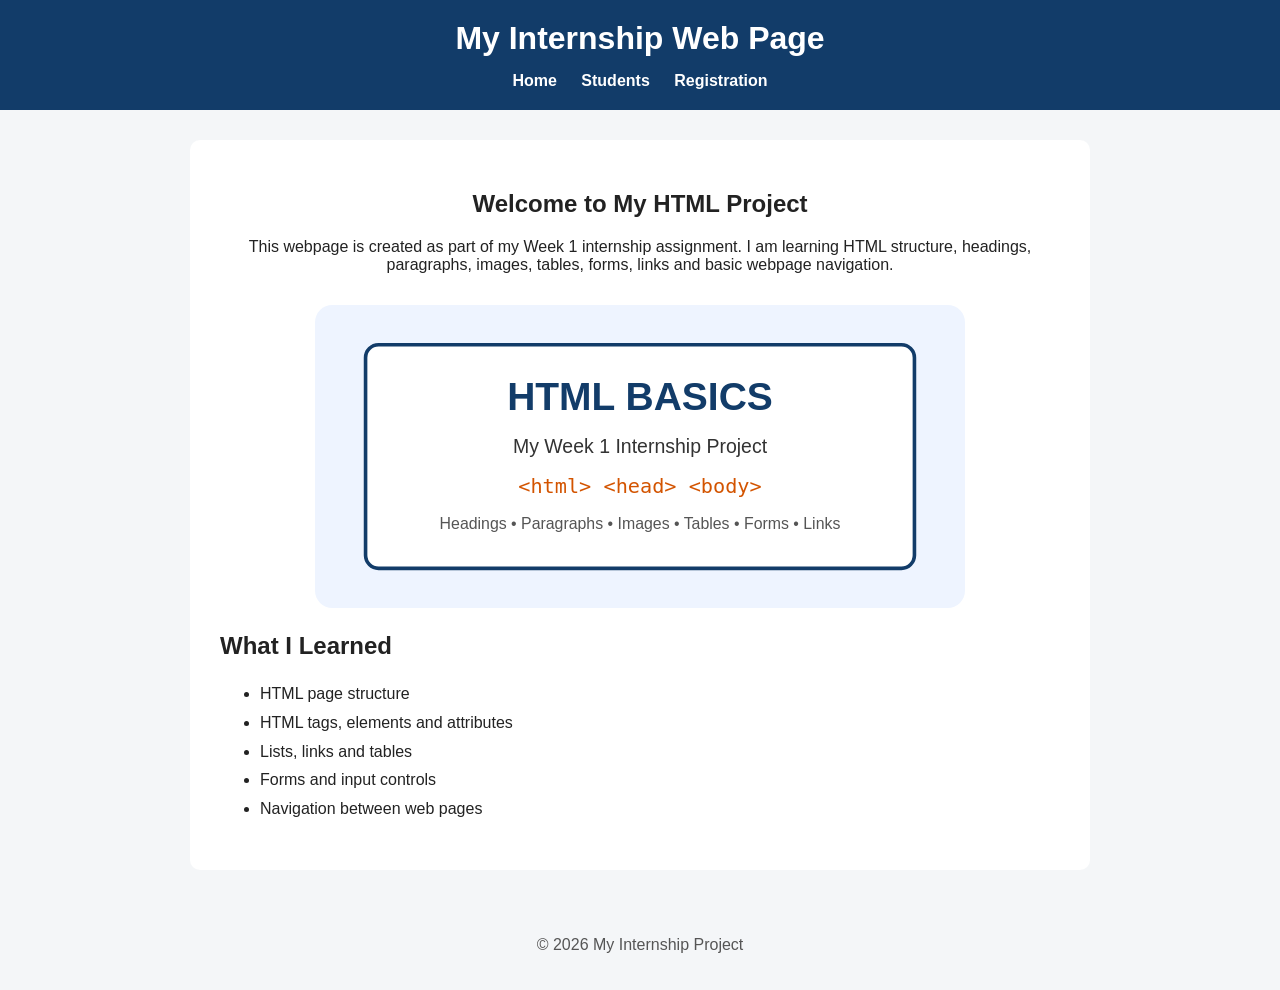
<file: index.html>
<!DOCTYPE html>
<html lang="en">
<head>
    <meta charset="UTF-8">
    <meta name="viewport" content="width=device-width, initial-scale=1.0">
    <title>Home - HTML Basics</title>
    <link rel="stylesheet" href="css/style.css">
</head>
<body>
    <header>
        <h1>My Internship Web Page</h1>
        <nav>
            <a href="index.html">Home</a>
            <a href="students.html">Students</a>
            <a href="register.html">Registration</a>
        </nav>
    </header>

    <main>
        <section class="hero">
            <h2>Welcome to My HTML Project</h2>
            <p>
                This webpage is created as part of my Week 1 internship assignment.
                I am learning HTML structure, headings, paragraphs, images, tables,
                forms, links and basic webpage navigation.
            </p>

            <img src="images/html-project.svg"
                 alt="HTML project illustration"
                 class="project-image">
        </section>

        <section>
            <h2>What I Learned</h2>
            <ul>
                <li>HTML page structure</li>
                <li>HTML tags, elements and attributes</li>
                <li>Lists, links and tables</li>
                <li>Forms and input controls</li>
                <li>Navigation between web pages</li>
            </ul>
        </section>
    </main>

    <footer>
        <p>&copy; 2026 My Internship Project</p>
    </footer>
</body>
</html>
</file>
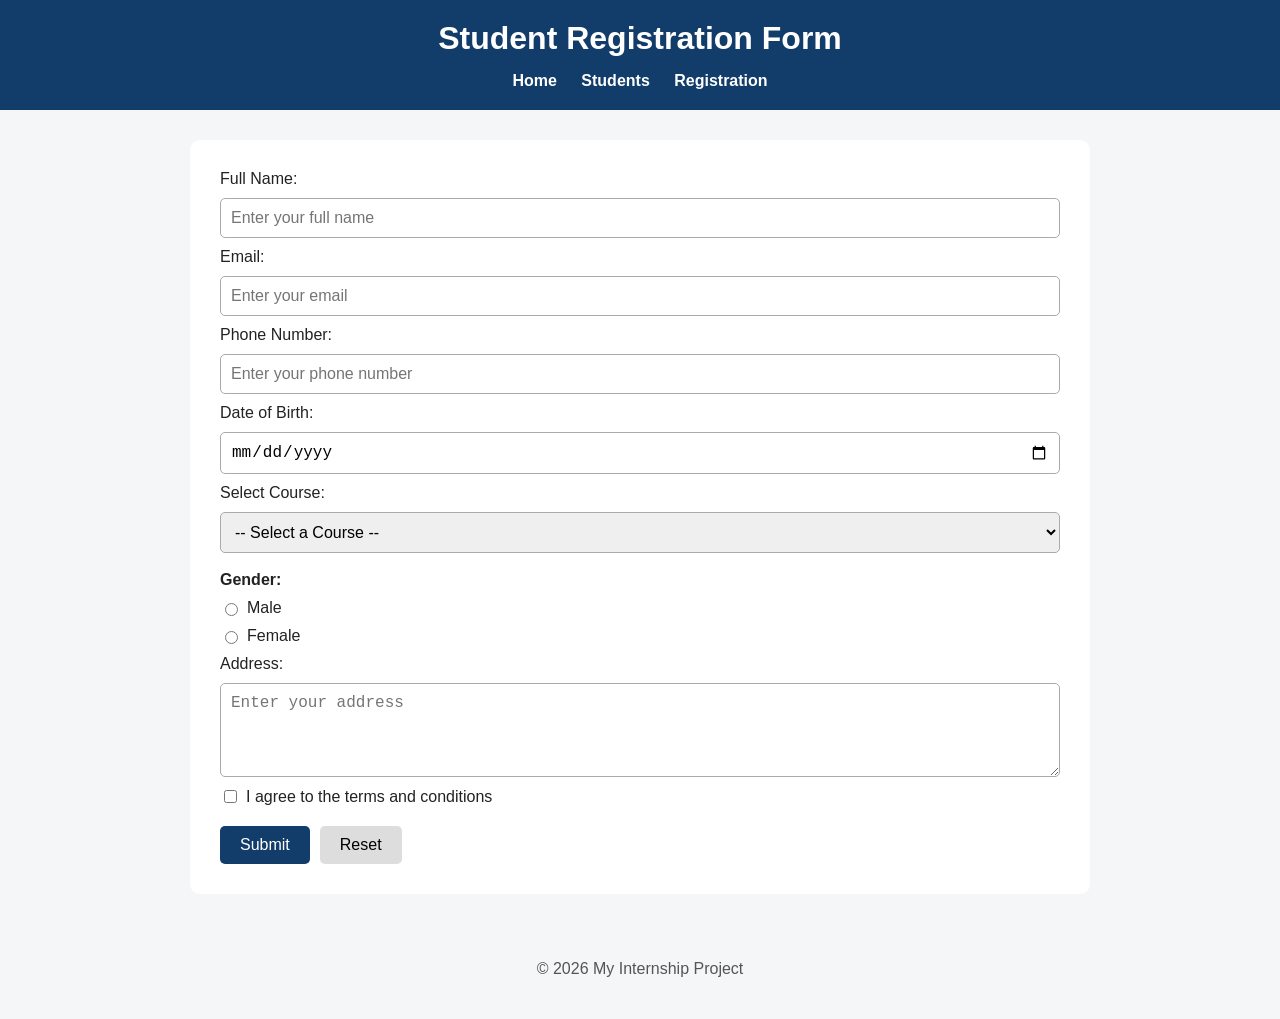
<file: register.html>
<!DOCTYPE html>
<html lang="en">
<head>
    <meta charset="UTF-8">
    <meta name="viewport" content="width=device-width, initial-scale=1.0">
    <title>Registration - HTML Basics</title>
    <link rel="stylesheet" href="css/style.css">
</head>
<body>
    <header>
        <h1>Student Registration Form</h1>
        <nav>
            <a href="index.html">Home</a>
            <a href="students.html">Students</a>
            <a href="register.html">Registration</a>
        </nav>
    </header>

    <main>
        <form action="#" method="post" class="registration-form">

            <label for="name">Full Name:</label>
            <input type="text" id="name" name="name"
                   placeholder="Enter your full name" required>

            <label for="email">Email:</label>
            <input type="email" id="email" name="email"
                   placeholder="Enter your email" required>

            <label for="phone">Phone Number:</label>
            <input type="tel" id="phone" name="phone"
                   placeholder="Enter your phone number">

            <label for="dob">Date of Birth:</label>
            <input type="date" id="dob" name="dob">

            <label for="course">Select Course:</label>
            <select id="course" name="course" required>
                <option value="">-- Select a Course --</option>
                <option value="html">HTML Basics</option>
                <option value="css">CSS Basics</option>
                <option value="javascript">JavaScript</option>
                <option value="python">Python</option>
            </select>

            <p>Gender:</p>
            <label class="inline">
                <input type="radio" name="gender" value="male"> Male
            </label>
            <label class="inline">
                <input type="radio" name="gender" value="female"> Female
            </label>

            <label for="message">Address:</label>
            <textarea id="message" name="address" rows="4"
                      placeholder="Enter your address"></textarea>

            <label class="inline">
                <input type="checkbox" name="terms" required>
                I agree to the terms and conditions
            </label>

            <div class="buttons">
                <button type="submit">Submit</button>
                <button type="reset">Reset</button>
            </div>
        </form>
    </main>

    <footer>
        <p>&copy; 2026 My Internship Project</p>
    </footer>
</body>
</html>
</file>
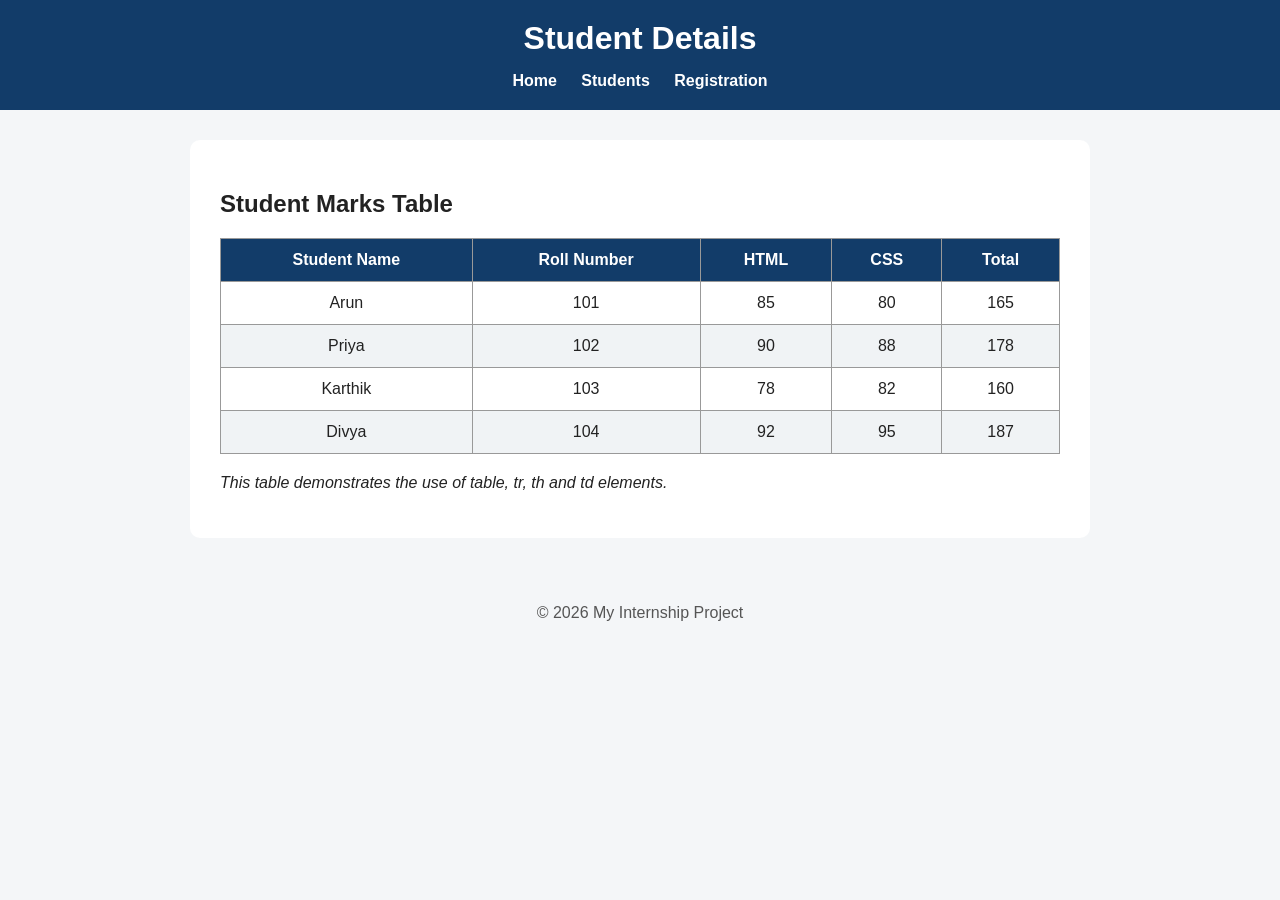
<file: students.html>
<!DOCTYPE html>
<html lang="en">
<head>
    <meta charset="UTF-8">
    <meta name="viewport" content="width=device-width, initial-scale=1.0">
    <title>Students - HTML Basics</title>
    <link rel="stylesheet" href="css/style.css">
</head>
<body>
    <header>
        <h1>Student Details</h1>
        <nav>
            <a href="index.html">Home</a>
            <a href="students.html">Students</a>
            <a href="register.html">Registration</a>
        </nav>
    </header>

    <main>
        <h2>Student Marks Table</h2>

        <table>
            <thead>
                <tr>
                    <th>Student Name</th>
                    <th>Roll Number</th>
                    <th>HTML</th>
                    <th>CSS</th>
                    <th>Total</th>
                </tr>
            </thead>

            <tbody>
                <tr>
                    <td>Arun</td>
                    <td>101</td>
                    <td>85</td>
                    <td>80</td>
                    <td>165</td>
                </tr>
                <tr>
                    <td>Priya</td>
                    <td>102</td>
                    <td>90</td>
                    <td>88</td>
                    <td>178</td>
                </tr>
                <tr>
                    <td>Karthik</td>
                    <td>103</td>
                    <td>78</td>
                    <td>82</td>
                    <td>160</td>
                </tr>
                <tr>
                    <td>Divya</td>
                    <td>104</td>
                    <td>92</td>
                    <td>95</td>
                    <td>187</td>
                </tr>
            </tbody>
        </table>

        <p class="note">
            This table demonstrates the use of table, tr, th and td elements.
        </p>
    </main>

    <footer>
        <p>&copy; 2026 My Internship Project</p>
    </footer>
</body>
</html>
</file>
<file: css/style.css>
* {
    box-sizing: border-box;
}

body {
    margin: 0;
    font-family: Arial, sans-serif;
    background: #f4f6f8;
    color: #222;
}

header {
    background: #123c69;
    color: white;
    padding: 20px;
    text-align: center;
}

header h1 {
    margin: 0 0 15px;
}

nav a {
    color: white;
    text-decoration: none;
    margin: 0 10px;
    font-weight: bold;
}

nav a:hover {
    text-decoration: underline;
}

main {
    width: 90%;
    max-width: 900px;
    margin: 30px auto;
    background: white;
    padding: 30px;
    border-radius: 10px;
}

.hero {
    text-align: center;
}

.project-image {
    width: 100%;
    max-width: 650px;
    height: auto;
    margin-top: 15px;
    border-radius: 10px;
}

ul {
    line-height: 1.8;
}

table {
    width: 100%;
    border-collapse: collapse;
    margin-top: 20px;
}

th, td {
    border: 1px solid #999;
    padding: 12px;
    text-align: center;
}

th {
    background: #123c69;
    color: white;
}

tr:nth-child(even) {
    background: #f0f3f5;
}

.note {
    margin-top: 20px;
    font-style: italic;
}

.registration-form {
    display: flex;
    flex-direction: column;
    gap: 10px;
}

.registration-form input,
.registration-form select,
.registration-form textarea {
    width: 100%;
    padding: 10px;
    border: 1px solid #aaa;
    border-radius: 5px;
    font-size: 16px;
}

.registration-form p {
    margin: 8px 0 0;
    font-weight: bold;
}

.inline {
    width: fit-content !important;
    display: inline-flex;
    align-items: center;
    gap: 6px;
}

.inline input {
    width: auto;
}

.buttons {
    display: flex;
    gap: 10px;
    margin-top: 10px;
}

button {
    padding: 10px 20px;
    border: none;
    border-radius: 5px;
    cursor: pointer;
    font-size: 16px;
}

button[type="submit"] {
    background: #123c69;
    color: white;
}

button[type="reset"] {
    background: #ddd;
}

footer {
    text-align: center;
    padding: 20px;
    color: #555;
}

@media (max-width: 600px) {
    nav a {
        display: inline-block;
        margin: 5px;
    }

    main {
        width: 95%;
        padding: 20px;
    }

    table {
        font-size: 13px;
    }

    th, td {
        padding: 7px;
    }
}
</file>
